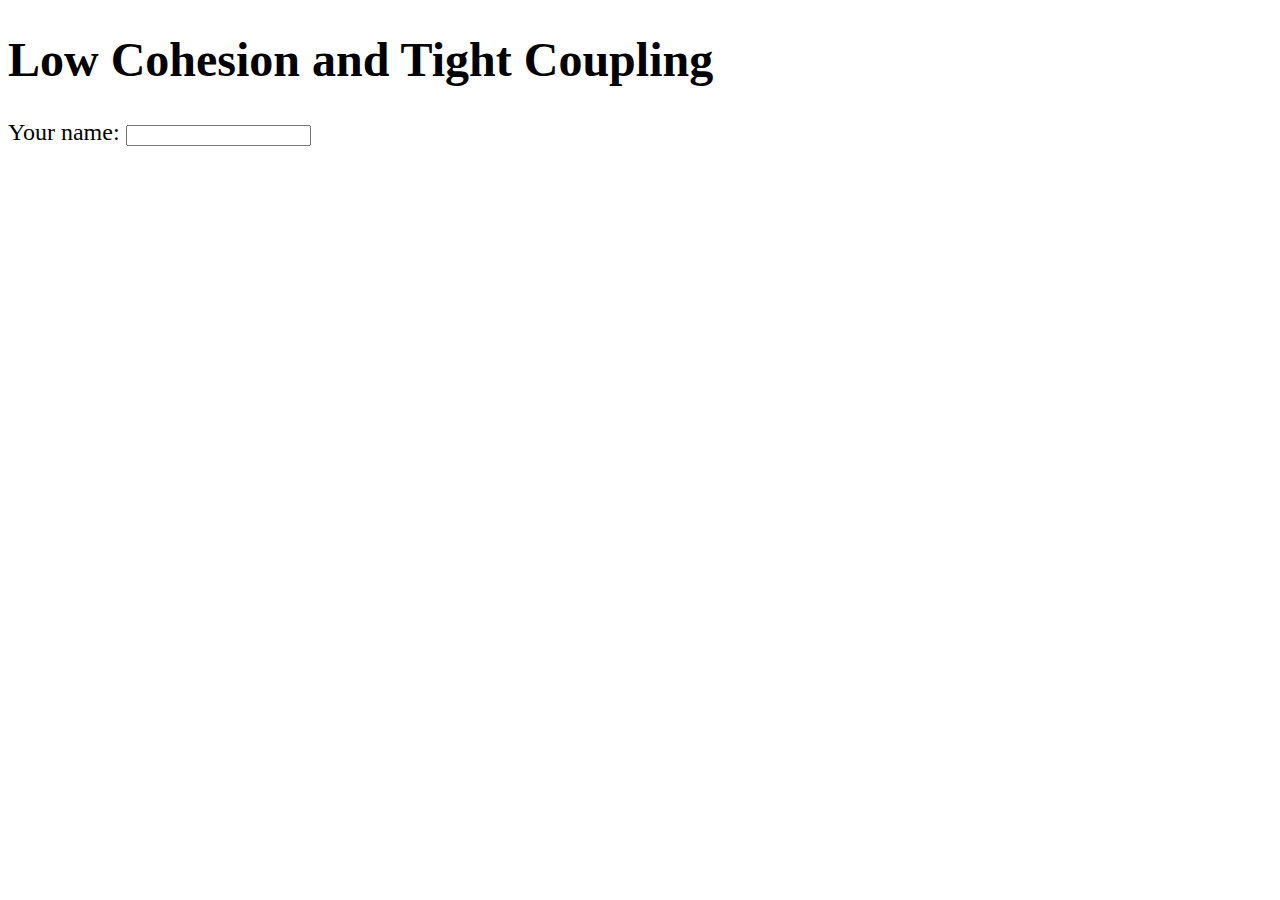
<file: examples/Lecture02/index.html>
<!DOCTYPE html>
<html>
  <head>
    <meta charset="utf-8">
    <script src="app.js"></script>
    <style>body { font-size: 1.5em; }</style>
    <title>Lecture 02 - Single Page Web Applications with AngularJS</title>
  </head>
  <body>
    <h1>Low Cohesion and Tight Coupling</h1>
    <div id="nameCalculator">
      <div>
        Your name: <input type="text" id="name">
      </div>
      <div id="output"></div>
    </div>
  </body>
</html>
</file>
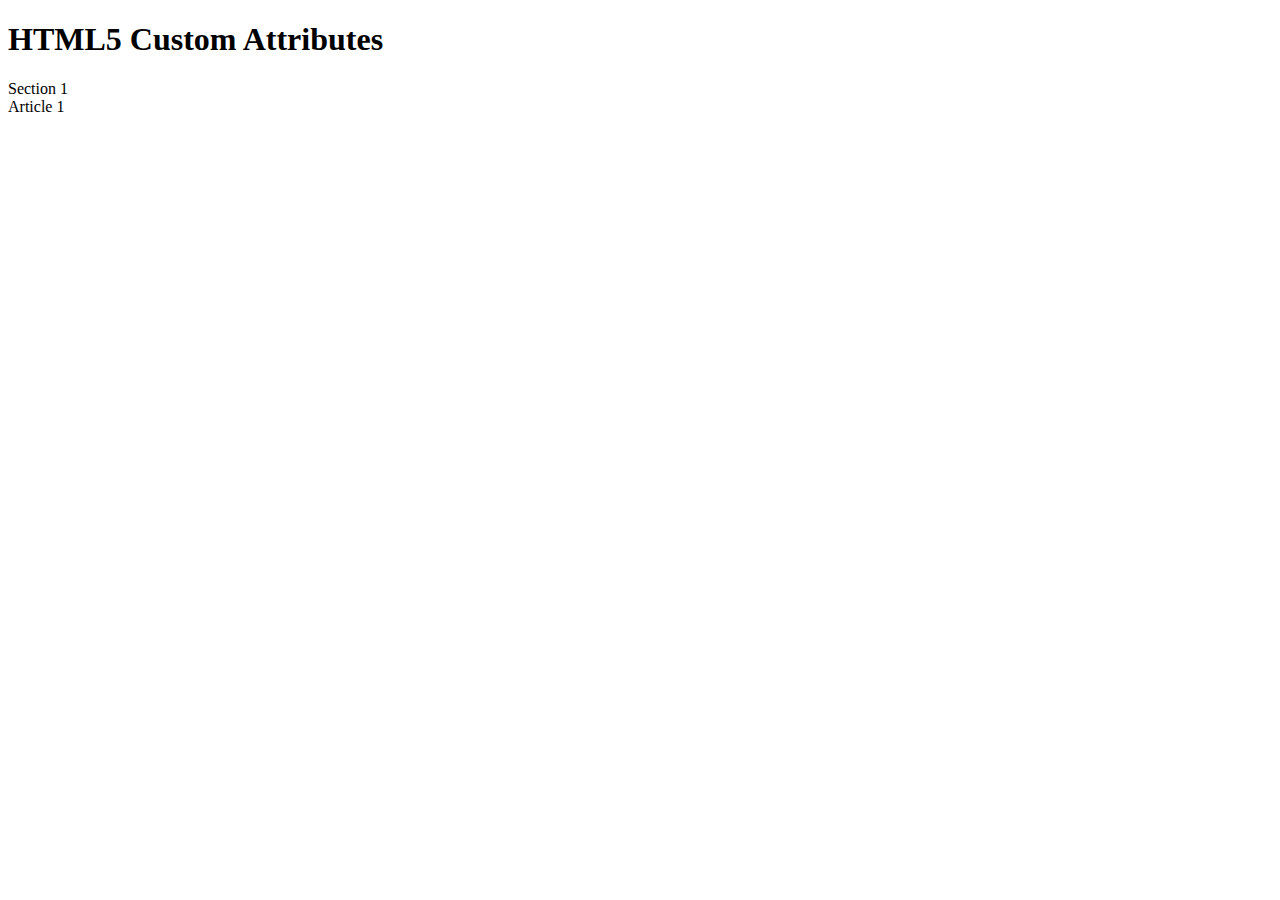
<file: examples/Lecture07/index.html>
<!DOCTYPE html>
<html>
  <head>
    <meta charset="utf-8">
    <title>HTML5 Custom Attributes</title>
  </head>
  <body>
    <h1>HTML5 Custom Attributes</h1>

    <div id="target" ng-app="myTestApp">
      <section>Section 1
        <article>Article 1</article>
      </section>
    </div>
    <script>
    // var elem = document.getElementById('target');
    // console.log(elem);
    //
    // console.log(elem.getAttribute('ng-app'));

    var elem2 = document.querySelector("[ng-app]");
    console.log(elem2);
    console.log(elem2.getAttribute('ng-app'));

    </script>
  </body>
</html>
</file>
